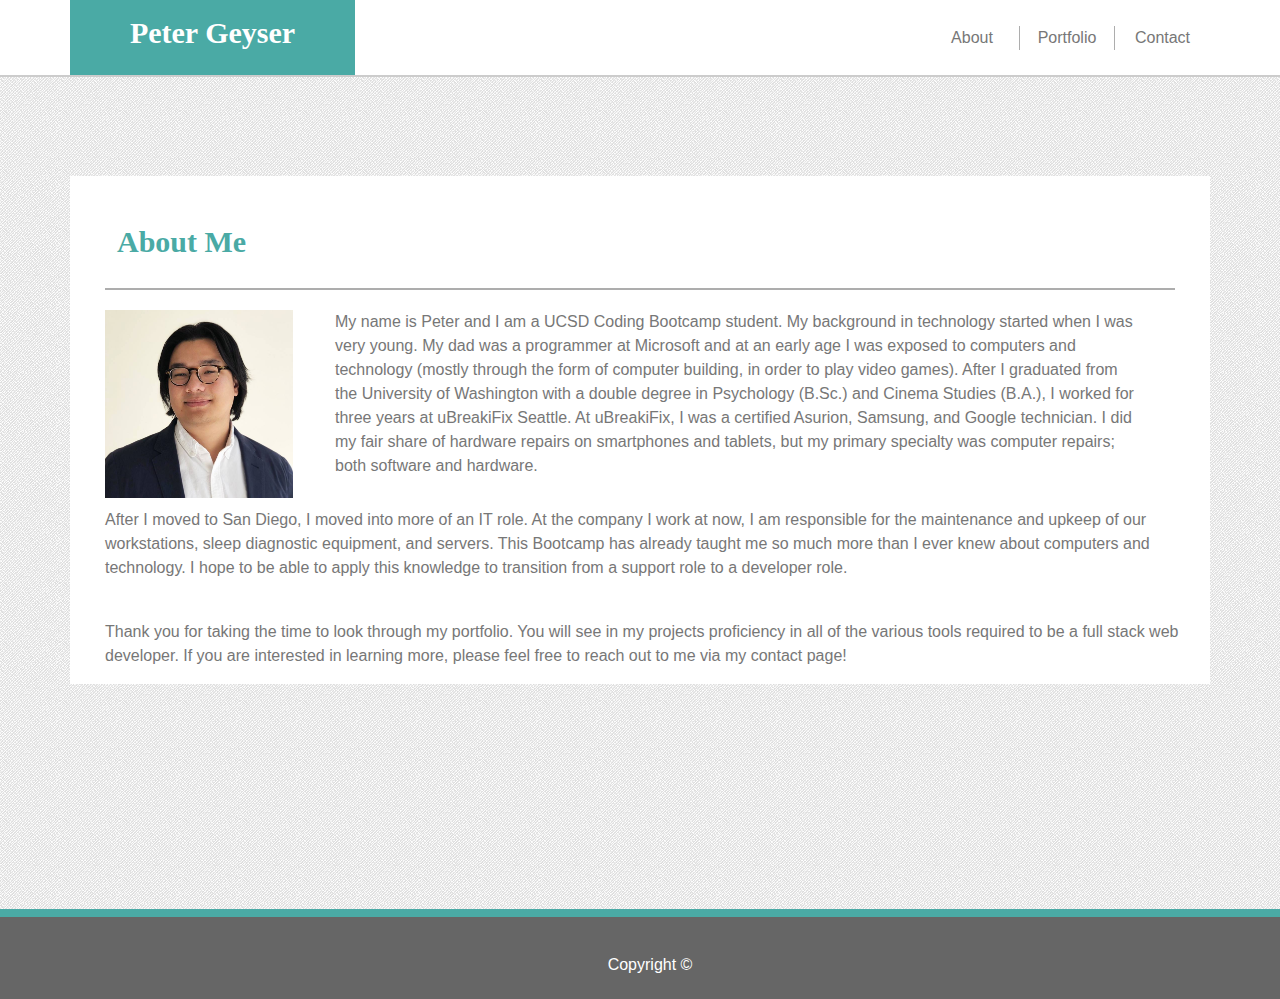
<file: index.html>
<!DOCTYPE html>
<html lang="en">

<head>
    <meta charset="UTF-8">
    <meta name="viewport" content="width=device-width, initial-scale=1.0">
    <title>My Bootstrap Portfolio</title>
    <link rel="stylesheet" href="assets/css/reset.css">
    <link rel="stylesheet" href="https://stackpath.bootstrapcdn.com/bootstrap/4.3.1/css/bootstrap.min.css">
    <link rel="stylesheet" href="assets/css/style.css">
</head>

<body class="container-fluid">

    <nav class="container-fluid">
        <div class="container">
            <div class="row">
                <div class="col-md-12 col-lg-3 text-center nav-name">
                    <h1>Peter Geyser</h1>
                </div>
                <div class="col-md-12 col-lg-3 offset-lg-6">
                    <div class="row nav-links">
                        <a href=index.html class="col-4 text-center nav-about">About</a>
                        <a href=portfolio.html class="col-4 text-center nav-port">Portfolio</a>
                        <a href=contact.html class="col-4 text-center">Contact</a>
                    </div>
                </div>
            </div>
        </div>
    </nav>

    <div class="row">
        <div class="col background-about">
            <div class="container content">
                <div class="row">
                    <div class="col-12">
                        <div class="row">
                            <div class="col-md-12">
                                <h2 class="subheading">About Me</h2>
                            </div>
                        </div>
                        <div class="row">
                            <div class="col-sm-12 col-lg-2 profile-photo">
                                <img src="assets/images/MyPhoto.jpg" width="188px" height="188px">
                            </div>
                            <div class="col-sm-12 col-lg-9">
                                <p>My name is Peter and I am a UCSD Coding Bootcamp student. My background in technology
                                    started when I was very young. My dad was a programmer at Microsoft and at an early
                                    age
                                    I was exposed to computers and technology (mostly through the form of computer
                                    building,
                                    in order to play video games). After I graduated from the University of Washington
                                    with
                                    a double degree in Psychology (B.Sc.) and Cinema Studies (B.A.), I worked for three
                                    years at uBreakiFix Seattle. At uBreakiFix, I was a certified Asurion, Samsung, and
                                    Google technician. I did my fair share of hardware repairs on smartphones and
                                    tablets,
                                    but my primary specialty was computer repairs; both software and hardware. </p>
                            </div>
                        </div>
                        <div class="row">
                            <div class="col">
                                <p>
                                    After I moved to San Diego, I moved into more of an IT role. At the company I work
                                    at
                                    now, I am responsible for the maintenance and upkeep of our workstations, sleep
                                    diagnostic equipment, and servers. This Bootcamp has already taught me so much more
                                    than
                                    I ever knew about computers and technology. I hope to be able to apply this
                                    knowledge to
                                    transition from a support role to a developer role.
                                </p>
                                <br>
                                <p>
                                    Thank you for taking the time to look through my portfolio. You will see in my
                                    projects
                                    proficiency in all of the various tools required to be a full stack web developer.
                                    If
                                    you are interested in learning more, please feel free to reach out to me via my
                                    contact
                                    page!
                                </p>
                            </div>
                        </div>
                    </div>
                </div>
            </div>
        </div>
    </div>

    <footer class="row">
        <div class="col text-center">
            <p class="copyright-text">Copyright &copy;</p>
        </div>
    </footer>

</body>

</html>
</file>
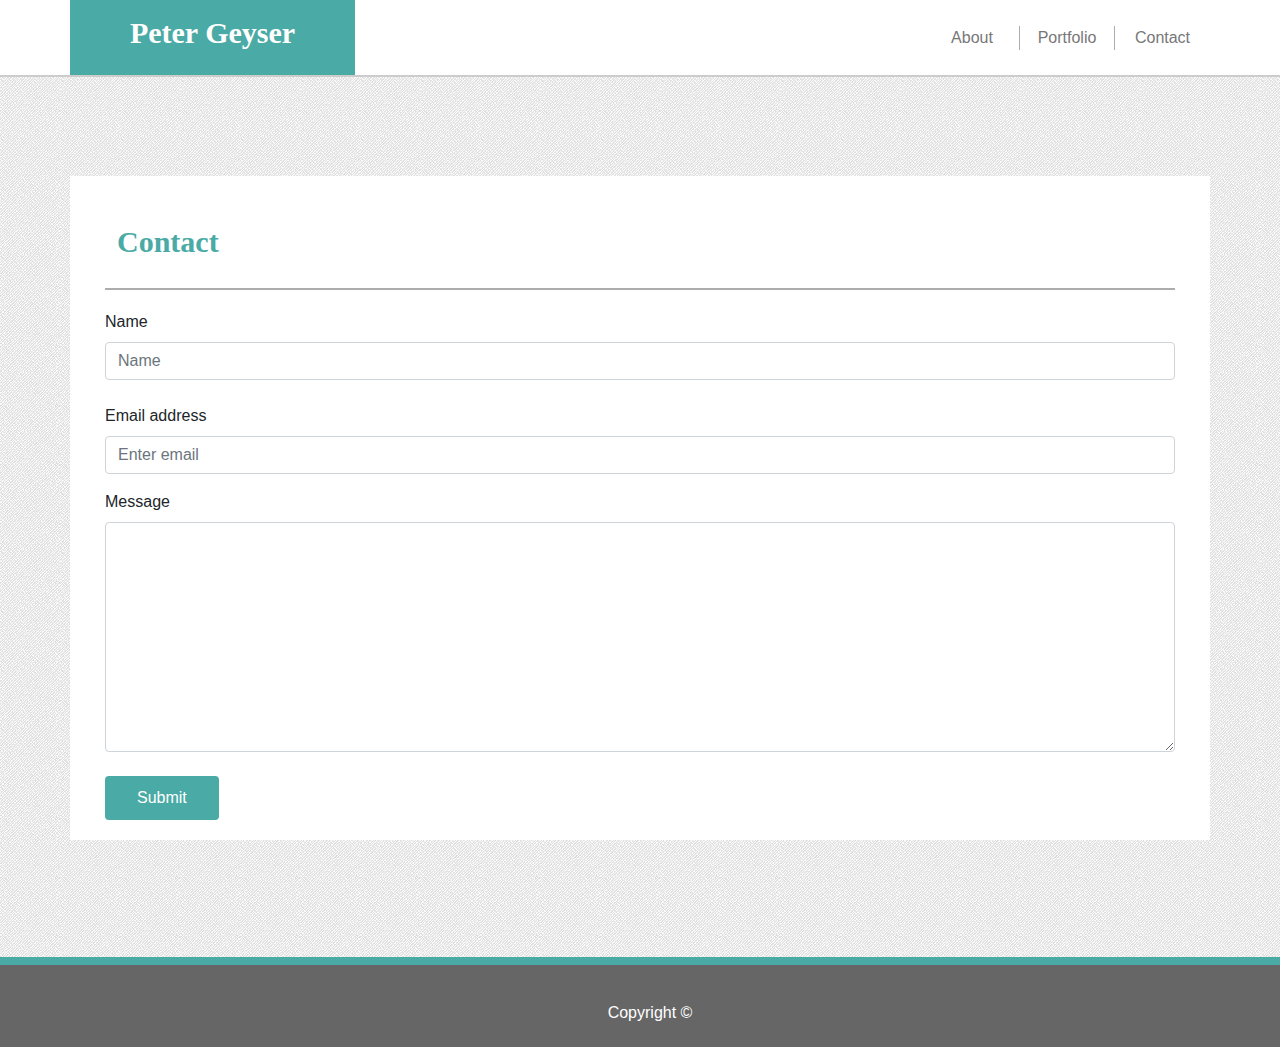
<file: contact.html>
<!DOCTYPE html>
<html lang="en">

<head>
    <meta charset="UTF-8">
    <meta name="viewport" content="width=device-width, initial-scale=1.0">
    <title>My Bootstrap Portfolio</title>
    <link rel="stylesheet" href="assets/css/reset.css">
    <link rel="stylesheet" href="https://stackpath.bootstrapcdn.com/bootstrap/4.3.1/css/bootstrap.min.css">
    <link rel="stylesheet" href="assets/css/style.css">
</head>

<body class="container-fluid">

    <nav class="container-fluid">
        <div class="container">
            <div class="row">
                <div class="col-md-12 col-lg-3 text-center nav-name">
                    <h1>Peter Geyser</h1>
                </div>
                <div class="col-md-12 col-lg-3 offset-lg-6">
                    <div class="row nav-links">
                        <a href=index.html class="col-4 text-center nav-about">About</a>
                        <a href=portfolio.html class="col-4 text-center nav-port">Portfolio</a>
                        <a href=contact.html class="col-4 text-center">Contact</a>
                    </div>
                </div>
            </div>
        </div>
    </nav>

    <div class="row">
        <div class="col background-contact">
            <div class="container content">
                <div class="row">
                    <div class="col-12">
                        <div class="row">
                            <div class="col-md-12">
                                <h2 class="subheading">Contact</h2>
                            </div>
                        </div>
                        <div class="row">
                            <form class="col">
                                <div class="form-group">
                                    <label>Name</label>
                                    <input type="text" class="form-control" placeholder="Name">
                                    <br>
                                    <label for="exampleInputEmail1">Email address</label>
                                    <input type="email" class="form-control" id="exampleInputEmail1"
                                        aria-describedby="emailHelp" placeholder="Enter email">
                                </div>
                                <label for="exampleFormControlTextarea1">Message</label>
                                <textarea class="form-control" id="exampleFormControlTextarea1" rows="9"></textarea>
                                <br>
                                <button type="submit" class="btn btn-primary submit-btn">Submit</button>
                            </form>
                        </div>
                    </div>
                </div>
            </div>
        </div>
    </div>

    <footer class="row">
        <div class="col text-center">
            <p class="copyright-text">Copyright &copy;</p>
        </div>
    </footer>

</body>

</html>
</file>
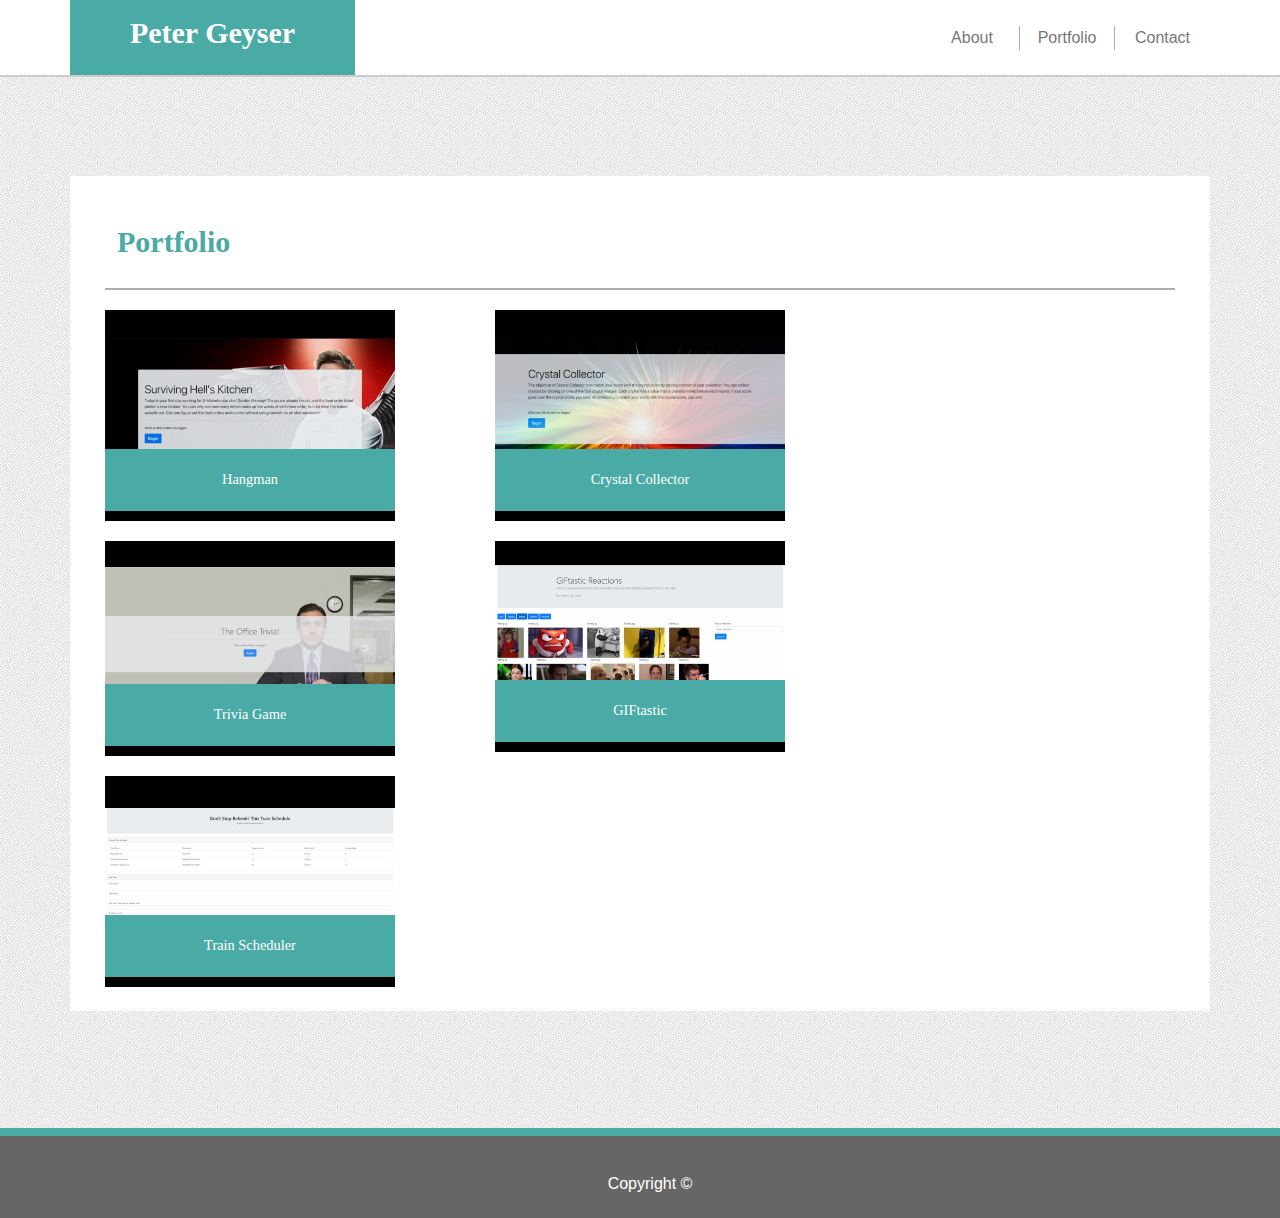
<file: portfolio.html>
<!DOCTYPE html>
<html lang="en">

<head>
    <meta charset="UTF-8">
    <meta name="viewport" content="width=device-width, initial-scale=1.0">
    <title>My Bootstrap Portfolio</title>
    <link rel="stylesheet" href="assets/css/reset.css">
    <link rel="stylesheet" href="https://stackpath.bootstrapcdn.com/bootstrap/4.3.1/css/bootstrap.min.css">
    <link rel="stylesheet" href="assets/css/style.css">
</head>

<body class="container-fluid">

    <nav class="container-fluid">
        <div class="container">
            <div class="row">
                <div class="col-md-12 col-lg-3 text-center nav-name">
                    <h1>Peter Geyser</h1>
                </div>
                <div class="col-md-12 col-lg-3 offset-lg-6">
                    <div class="row nav-links">
                        <a href=index.html class="col-4 text-center nav-about">About</a>
                        <a href=portfolio.html class="col-4 text-center nav-port">Portfolio</a>
                        <a href=contact.html class="col-4 text-center">Contact</a>
                    </div>
                </div>
            </div>
        </div>
    </nav>

    <div class="row">
        <div class="col background-portfolio">
            <div class="container content">
                <div class="row">
                    <div class="col-12">
                        <div class="row">

                            <div class="col-md-12">
                                <h2 class="subheading">Portfolio</h2>
                            </div>

                            <div class="row">

                                <div class="col-md-12 col-lg-4">
                                    <figure class="figure">
                                        <a href="https://ppgeyser.github.io/word-guess/">
                                            <img src="assets/images/hangman-550-400.jpg" class="figure-img img-fluid">
                                            <figcaption class="figure-caption text-center">Hangman</figcaption>
                                        </a>
                                    </figure>
                                </div>

                                <div class="col-md-12 col-lg-4">
                                    <figure class="figure">
                                        <a href="https://ppgeyser.github.io/unit-4-game/">
                                            <img src="assets/images/crystal-collector-550-400.jpg"
                                                class="figure-img img-fluid">
                                            <figcaption class="figure-caption text-center">Crystal Collector
                                            </figcaption>
                                        </a>
                                    </figure>
                                </div>

                            </div>

                            <div class="row">

                                <div class="col-md-12 col-lg-4">
                                    <figure class="figure">
                                        <a href="https://ppgeyser.github.io/trivia-game/">
                                            <img src="assets/images/trivia-550-400.jpg" class="figure-img img-fluid">
                                            <figcaption class="figure-caption text-center">Trivia Game</figcaption>
                                        </a>
                                    </figure>
                                </div>

                                <div class="col-md-12 col-lg-4">
                                    <figure class="figure">
                                        <a href="https://ppgeyser.github.io/GIFtastic/">
                                            <img src="assets/images/GIFtastic-550-400.jpg" class="figure-img img-fluid">
                                            <figcaption class="figure-caption text-center">GIFtastic</figcaption>
                                        </a>
                                    </figure>
                                </div>

                            </div>

                            <div class="row">

                                <div class="col-md-12 col-lg-4">
                                    <figure class="figure">
                                        <a href="https://ppgeyser.github.io/train-schedule/">
                                            <img src="assets/images/train-scheduler-550-400.jpg" class="figure-img img-fluid">
                                            <figcaption class="figure-caption text-center">Train Scheduler</figcaption>
                                        </a>
                                    </figure>
                                </div>

                                <div class="col-md-12 col-lg-4">
                                    <figure class="figure">
                                        <img src="assets/images/placeholder.png" class="figure-img img-fluid">
                                    </figure>
                                </div>

                            </div>

                        </div>
                    </div>
                </div>
            </div>
        </div>
    </div>

    <footer class="row">
        <div class="col text-center">
            <p class="copyright-text">Copyright &copy;</p>
        </div>
    </footer>

</body>

</html>
</file>
<file: assets/css/style.css>
p {
  font-family: 'Arial', 'Helvetica Neue', Helvetica, sans-serif;
  color: #777777;
  font-size: 16px;
  margin-left: 20px;
}

a {
  font-family: 'Arial', 'Helvetica Neue', Helvetica, sans-serif;
  color: #777777;
}

h1 {
  font-family: 'Georgia', Times, serif;
  font-size: 30px;
  font-weight: bold;
}

h2 {
  font-size: 30px;
  font-family: 'Georgia', Times, serif;
  font-weight: bold;
}

.nav-name {
  background-color: #4aaaa5;
  color: #ffffff;
  padding-top: 15px;
  padding-bottom: 15px;
}

.nav-links {
  margin-top: 25.5px;
  margin-bottom: 25.5px;
}

.nav-about,
.nav-port {
  border-right-color: #adadad;
  border-right-style: solid;
  border-right-width: 1px;
}

.background-about {
  border-top-style: solid;
  border-top-width: 2px;
  border-top-color: #cccccc;
  background-image: url("../images/noise_lines.png");
  background-repeat: repeat;
  padding-right: 3vh;
  padding-left: 3vh;
  padding-bottom: 25vh;
  padding-top: 11vh;
  height: auto;
  overflow: hidden;
}

.background-portfolio,
.background-contact {
  border-top-style: solid;
  border-top-width: 2px;
  border-top-color: #cccccc;
  background-image: url("../images/noise_lines.png");
  background-repeat: repeat;
  padding-right: 3vh;
  padding-left: 3vh;
  padding-bottom: 13vh;
  padding-top: 11vh;
  height: auto;
  overflow: hidden;
}


.content {
  background-color: #ffffff;
}

.subheading {
  color: #4aaaa5;
  padding: 28px 12px;
  margin: 20px;
  border-bottom-color: #adadad;
  border-bottom-style: solid;
  border-bottom-width: 2px;
}

.profile-photo {
  margin-left: 20px;
  margin-right: 20px;
  margin-bottom: 10px;
}

.figure {
  margin: 0px 35px 20px 35px;
  position: relative;
}

.figure-img {
  margin-bottom: 0;
}

.figure-caption {
  position: absolute;
  width: 100%;
  color: white;
  font-family: 'Georgia', 'Times New Roman', serif;
  padding: 20px;
  bottom: 10px;
  background-color: #4aaaa5;
}

form {
  margin: 0px 20px 20px 20px;
}

.submit-btn {
  background-color: #4aaaa5;
  border: none;
  color: white;
  padding: 10px 32px;
  text-decoration: none;
  cursor: pointer;
}

footer {
  height: 10vh;
  border-width: 8px;
  border-top-style: solid;
  border-top-color: #4aaaa5;
  background-color: #666666;
}

.copyright-text {
  color: white;
  padding-top: 4vh;
}
</file>
